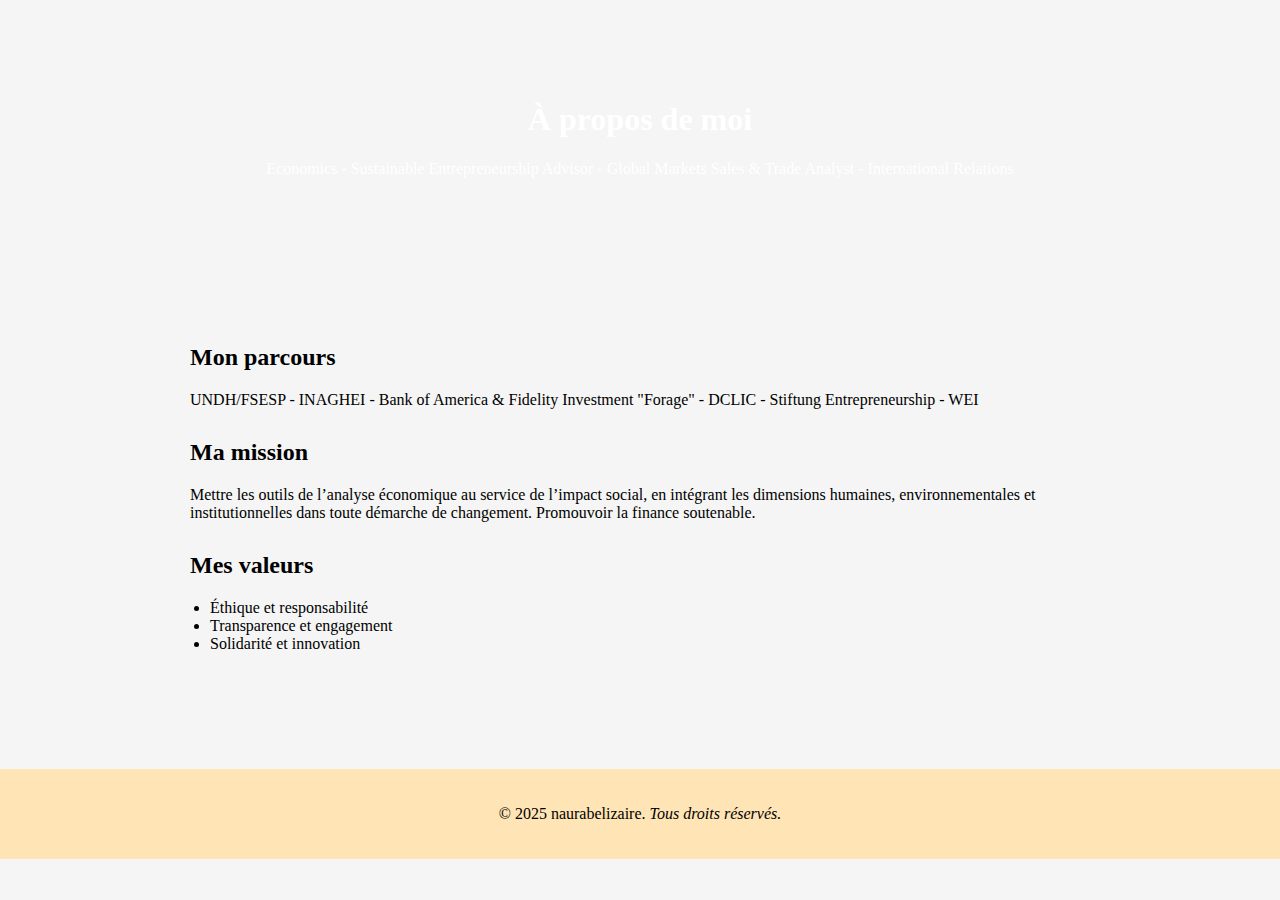
<file: apropos.html>
<!DOCTYPE html>
<html lang="fr">
<head>
  <meta charset="UTF-8">
  <meta name="viewport" content="width=device-width, initial-scale=1.0">
  <title>Projet de Naura BELIZAIRE</title>
  <style>
    body {
      margin: 0;
      font-family: Cambria, Cochin, Georgia, Times, 'Times New Roman', serif;
      background-color: whitesmoke;
    }

    .hero {
      background: url('https://images.pexels.com/photos/3184465/pexels-photo-3184465.jpeg') no-repeat center;
      background-size: cover;
      padding: 80px 20px;
      color: white;
      text-align: center;
    }

    .content {
      padding: 40px 20px;
      max-width: 900px;
      margin: auto;
      background-color: whitesmoke;
    }

    h2 {
      color: black;
      margin-top: 30px;
    }

    ul {
      padding-left: 20px;
    }

    footer.footer {
      background-color: moccasin;
      color: black;
      text-align: center;
      padding: 20px;
      margin-top: 60px;
    }
  </style>
</head>
<body>

  <header class="hero">
    <h1>À propos de moi</h1>
    <p>Economics - Sustainable Entrepreneurship Advisor - Global Markets Sales & Trade Analyst - International Relations</p>
  </header>

  <section class="content">
    <h2>Mon parcours</h2>
    <p>
    UNDH/FSESP - INAGHEI - Bank of America & Fidelity Investment "Forage" - DCLIC - Stiftung Entrepreneurship - WEI
    </p>

    <h2>Ma mission</h2>
    <p>
      Mettre les outils de l’analyse économique au service de l’impact social, en intégrant les dimensions humaines, environnementales et institutionnelles dans toute démarche de changement.
      Promouvoir la finance soutenable.
    </p>

    <h2>Mes valeurs</h2>
    <ul>
      <li>Éthique et responsabilité</li>
      <li>Transparence et engagement</li>
      <li>Solidarité et innovation</li>
    </ul>
  </section>

  <footer class="footer">
    <p>&copy; 2025 naurabelizaire. <cite>Tous droits réservés.</cite></p>
  </footer>

</body>
</html>
</file>
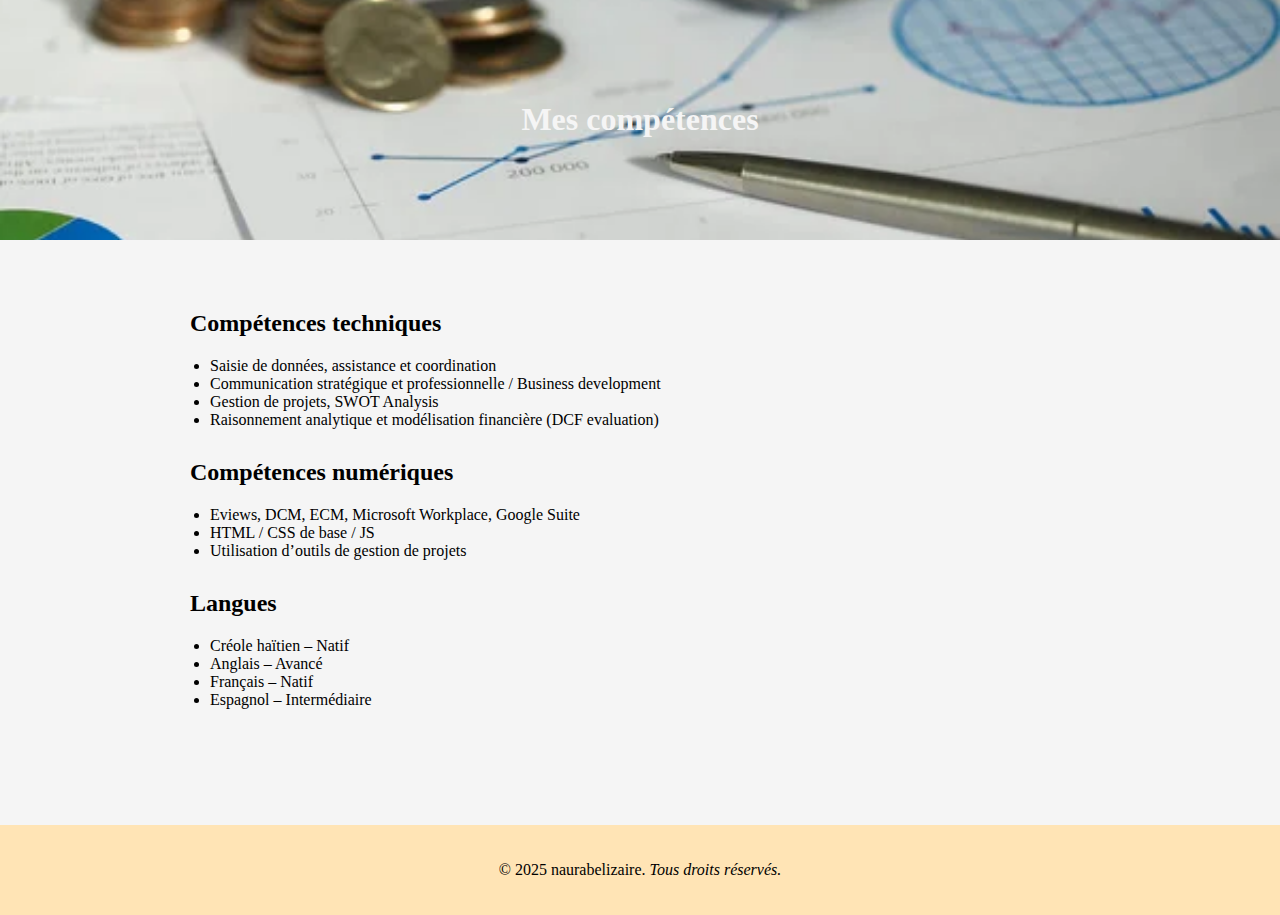
<file: competences.html>
<!DOCTYPE html>
<html lang="fr">
<head>
  <meta charset="UTF-8">
  <meta name="viewport" content="width=device-width, initial-scale=1.0">
  <title>Projet de Naura BELIZAIRE</title>
  <style>
    body {
      margin: 0;
      font-family: Cambria, Cochin, Georgia, Times, 'Times New Roman', serif;
      background-color: whitesmoke;
    }

    .hero {
      background: url('compet.png') no-repeat center;
      background-size: cover;
      padding: 80px 20px;
      color: whitesmoke;
      text-align: center;
    }

    .content {
      padding: 40px 20px;
      max-width: 900px;
      margin: auto;
      background-color: whitesmoke;
    }

    h2 {
      color: black;
      margin-top: 30px;
    }

    ul {
      padding-left: 20px;
    }

    footer.footer {
      background-color: moccasin;
      color: black;
      text-align: center;
      padding: 20px;
      margin-top: 60px;
    }
  </style>
</head>
<body>

  <header class="hero">
    <h1>Mes compétences</h1>
  </header>

  <section class="content">
    <h2>Compétences techniques</h2>
    <ul>
      <li>Saisie de données, assistance et coordination</li>
      <li>Communication stratégique et professionnelle / Business development</li>
      <li>Gestion de projets, SWOT Analysis</li>
      <li>Raisonnement analytique et modélisation financière (DCF evaluation)</li>
    </ul>

    <h2>Compétences numériques</h2>
    <ul>
      <li>Eviews, DCM, ECM, Microsoft Workplace, Google Suite</li>
      <li>HTML / CSS de base / JS</li>
      <li>Utilisation d’outils de gestion de projets</li>
    </ul>

    <h2>Langues</h2>
    <ul>
      <li>Créole haïtien – Natif</li>
      <li>Anglais – Avancé</li>
      <li>Français – Natif</li>
      <li>Espagnol – Intermédiaire</li>
    </ul>
  </section>

  <footer class="footer">
    <p>&copy; 2025 naurabelizaire. <cite>Tous droits réservés.</cite></p>
  </footer>

</body>
</html>
</file>
